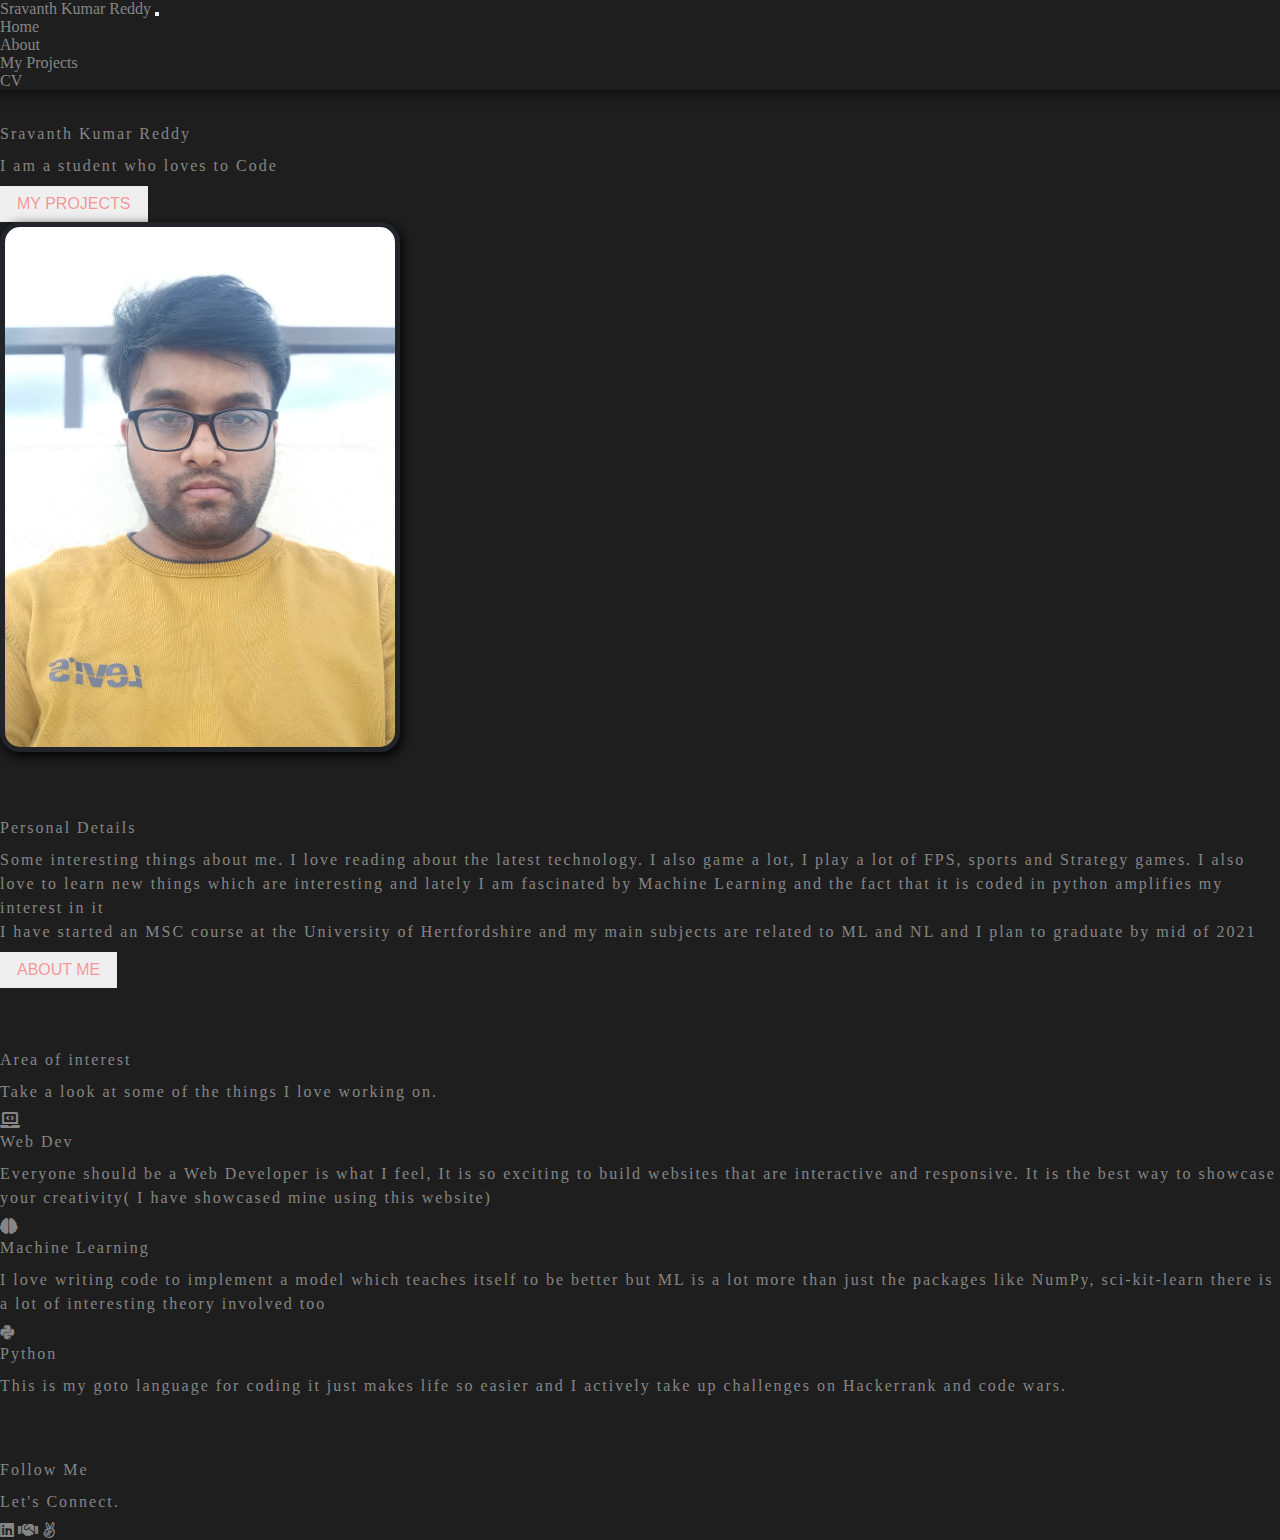
<file: index.html>
<!DOCTYPE html>
<html lang="en">
  <head>
    <meta charset="UTF-8" />
    <meta http-equiv="X-UA-Compatible" content="IE=edge" />
    <meta name="viewport" content="width=device-width, initial-scale=1.0" />
    <title>Sravanth Kumar Reddy</title>
    <link
      href="https://cdn.jsdelivr.net/npm/bootstrap@5.0.0-beta2/dist/css/bootstrap.min.css"
      rel="stylesheet"
      integrity="sha384-BmbxuPwQa2lc/FVzBcNJ7UAyJxM6wuqIj61tLrc4wSX0szH/Ev+nYRRuWlolflfl"
      crossorigin="anonymous"
    />
    <link
      rel="stylesheet"
      href="https://cdnjs.cloudflare.com/ajax/libs/font-awesome/5.15.3/css/all.min.css"
    />
    <link rel="stylesheet" href="main.css" />
  </head>
  <body>
    <header>
      <nav class="nav navbar navbar-expand-lg navbar-dark bg-dark">
        <div class="container-fluid">
          <a class="navbar-brand" href="index.html">Sravanth Kumar Reddy</a>
          <button
            class="navbar-toggler"
            type="button"
            data-bs-toggle="collapse"
            data-bs-target="#navbarNav"
            aria-controls="navbarNav"
            aria-expanded="false"
            aria-label="Toggle navigation"
          >
            <span class="navbar-toggler-icon"></span>
          </button>
          <div class="collapse navbar-collapse" id="navbarNav">
            <ul class="navbar-nav">
              <li class="nav-item">
                <a class="nav-link active" aria-current="page" href="index.html">Home</a>
              </li>
              <li class="nav-item">
                <a class="nav-link" href="about.html">About</a>
              </li>
               <li class="nav-item">
                <a class="nav-link" href="projects.html">My Projects</a>
              </li>
              <li class="nav-item">
                <a class="nav-link" href="resume.html">CV</a>
              </li>
            </ul>
          </div>
        </div>
      </nav>
    </header>
    <main class="main">
      <section>
        <div class="container">
          <div class="row align-items-center">
            <div class="col-md-6">
              <!-- <p class="fs-4 mt-5 fw-light">I am</p> -->
              <p class="h1">Sravanth Kumar Reddy</p>
              <p class="mb-5 fw-light">I am a student who loves to Code</p>
              <a href="projects.html"><button class="btn btn-effect">My Projects</button></a>
            </div>
            <div class="col-md-6 text-center">
              <img
                src="sr.jpeg"
                alt="Sravanth"
                class="sr-image mt-5"
              />
            </div>
          </div>
        </div>
      </section>

      <section>
        <div class="container">
          <p class="display-6 mb-3">Personal Details</p>
          <p class="fw-lighter mb-5">
            Some interesting things about me. I love reading about the latest technology. I also game a lot, 
            I play a lot of FPS, sports and Strategy games. 
            I also love to learn new things which are interesting and lately I am fascinated 
            by Machine Learning and the fact that it is coded in python amplifies my interest in it<br>
            I have started an MSC course at the University of Hertfordshire and my 
            main subjects are related to ML and NL and I plan to graduate by mid of 2021
          </p>
          <a href="about.html"> <button class="btn btn-effect">About me</button></a>
        </div>
      </section>

      <section>
        <div class="container text-center">
          <p class="display-6 mb-3">Area of interest</p>
          <p class="mb-5 fw-light">
            Take a look at some of the things I love working on.
          </p>

          <div class="row">
            <div class="col-md-4 mb-5">
              <i class="h2 mb-3 fas fa-laptop-code"></i>
              <p class="fw-light fs-4">Web Dev</p>
              <p class="fw-lighter">
               Everyone should be a Web Developer is what I feel,
               It is so exciting to build websites that are interactive and responsive. 
               It is the best way to showcase your 
               creativity( I have showcased mine using this website)
              </p>
            </div>
            <div class="col-md-4 mb-5">
              <!-- <i class="fas fa-cogs"></i> -->
              <i class="h2 mb-3 fas fa-brain"></i>
              <p class="fw-light fs-4">Machine Learning</p>
              <p class="fw-lighter">
                I love writing code to implement a model which teaches itself to be better
                but ML is a lot more than just the packages like NumPy, sci-kit-learn there 
                is a lot of interesting theory involved too
              </p>
            </div>
            <div class="col-md-4 mb-5">
              <i class="h2 mb-3 fab fa-python"></i>
              <p class="fw-light fs-4">Python</p>
              <p class="fw-lighter">
                This is my goto language for coding it just makes life so easier
                and I actively take up challenges on Hackerrank and code wars.
              </p>
            </div>
          </div>
        </div>
      </section>
    </main>
    <footer class="bg-dark py-5">
      <div class="container">
        <p>Follow Me</p>
        <p>Let's Connect.</p>
        <div>
          <a
            href="https://www.linkedin.com/in/sravanth-kumar-reddy-a359a0135/"
            target="_blank"
          >
            <i class="fab fa-linkedin h2 me-3"></i>
          </a>
          <a
            href="https://herts.joinhandshake.co.uk/users/258506"
            target="_blank"
          >
            <i class="fas fa-handshake h2 me-3"></i>
          </a>
          <a href="https://angel.co/u/sravanth-kumar-1" target="_blank">
            <i class="fab fa-angellist h2"></i>
          </a>
        </div>
      </div>
    </footer>

    <script
      src="https://cdn.jsdelivr.net/npm/bootstrap@5.0.0-beta2/dist/js/bootstrap.min.js"
      integrity="sha384-nsg8ua9HAw1y0W1btsyWgBklPnCUAFLuTMS2G72MMONqmOymq585AcH49TLBQObG"
      crossorigin="anonymous"
    ></script>
  </body>
</html>
</file>
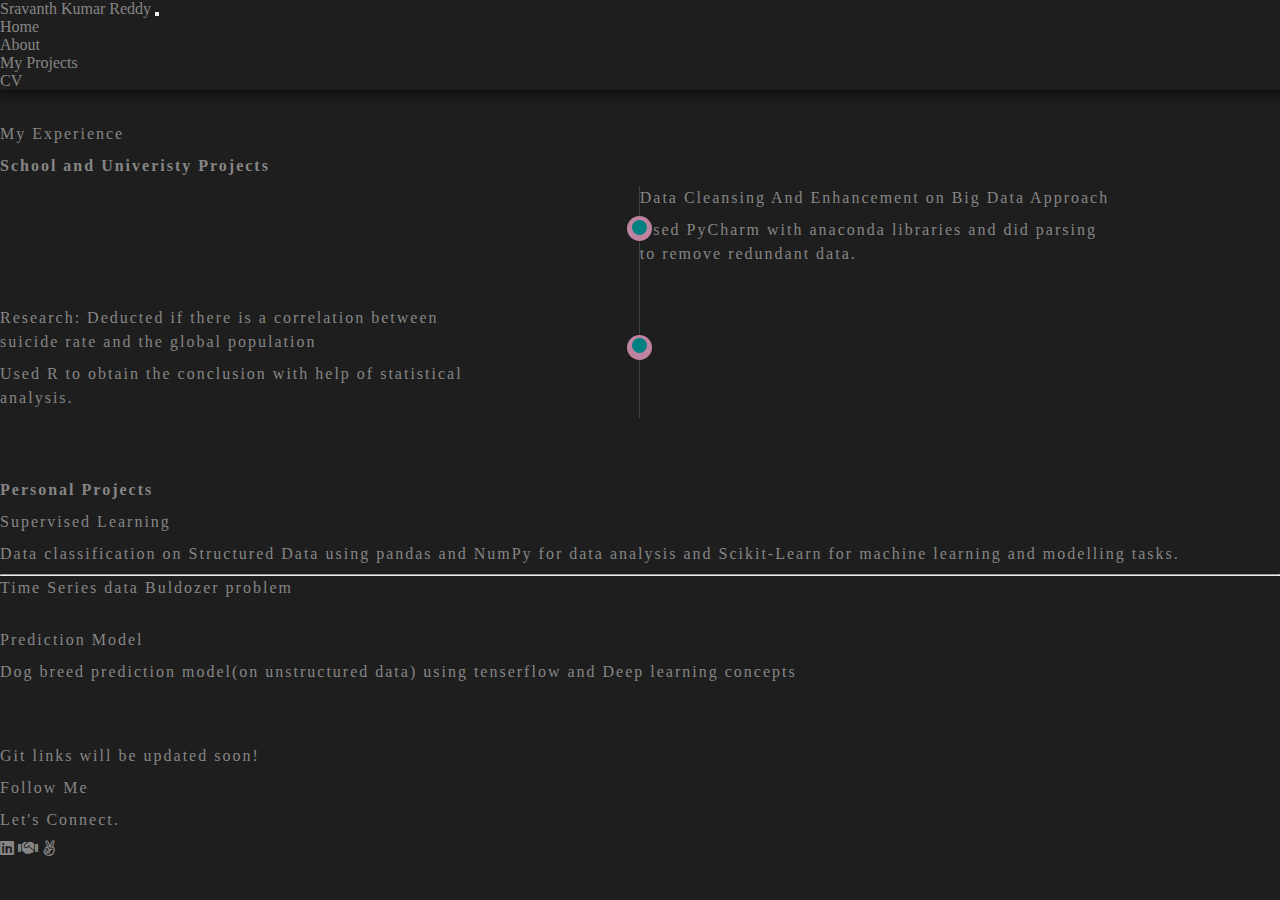
<file: projects.html>
<!DOCTYPE html>
<html>
<head>
  <meta charset="UTF-8" />
    <meta http-equiv="X-UA-Compatible" content="IE=edge" />
    <meta name="viewport" content="width=device-width, initial-scale=1.0" />
	<title>Sravanth Kumar Reddy</title>
	 <link
      href="https://cdn.jsdelivr.net/npm/bootstrap@5.0.0-beta2/dist/css/bootstrap.min.css"
      rel="stylesheet"
      integrity="sha384-BmbxuPwQa2lc/FVzBcNJ7UAyJxM6wuqIj61tLrc4wSX0szH/Ev+nYRRuWlolflfl"
      crossorigin="anonymous"
    />
    <link
      rel="stylesheet"
      href="https://cdnjs.cloudflare.com/ajax/libs/font-awesome/5.15.3/css/all.min.css"
    />
    <link rel="stylesheet" href="main.css" />
</head>
<body>
<header>
      <nav class="nav navbar navbar-expand-lg navbar-dark bg-dark">
        <div class="container-fluid">
          <a class="navbar-brand" href="/">Sravanth Kumar Reddy</a>
          <button
            class="navbar-toggler"
            type="button"
            data-bs-toggle="collapse"
            data-bs-target="#navbarNav"
            aria-controls="navbarNav"
            aria-expanded="false"
            aria-label="Toggle navigation"
          >
            <span class="navbar-toggler-icon"></span>
          </button>
          <div class="collapse navbar-collapse" id="navbarNav">
            <ul class="navbar-nav">
              <li class="nav-item">
                <a class="nav-link" aria-current="page" href="index.html">Home</a>
              </li>
              <li class="nav-item">
                <a class="nav-link" href="about.html">About</a>
              </li>
               <li class="nav-item">
                <a class="nav-link active" href="projects.html">My Projects</a>
              </li>
              <li class="nav-item">
                <a class="nav-link" href="resume.html">CV</a>
              </li>
            </ul>
          </div>
        </div>
      </nav>
    </header>
      <section>
        <div class="container">
          <p class="display-6 mb-5 text-center">My Experience</p>
          <p class= "text-center"> <strong>School and Univeristy Projects</strong></p>
          <ul class="experience-list">
          	<li>
              <div class="card bg-dark lw">
                <div class="card-body">
                  <p>Data Cleansing And Enhancement on Big Data Approach</p>
                  <p>Used PyCharm with anaconda libraries and did 
                  parsing to remove redundant data.</p>
                </div>
              </div>
            </li>
             <li>
              <div class="card bg-dark lw float-end">
                <div class="card-body">
                	<p>Research: Deducted if there is a correlation between 
                    suicide rate and the global population</p>
                  <p>Used R to obtain the conclusion with help of statistical analysis.</p>
                 
                </div>
              </div>
            </li>
           </ul>
        </div>
      </section>
      <section>
        <div class="container">
            <p class= "text-center"> <strong>Personal Projects</strong></p>
            <p class= "text-center">Supervised Learning</p>
            <ul>
             <li>
              <div class="card bg-dark">
                <div class= "card-body">
                	<p> Data classification on Structured Data using pandas and NumPy for data analysis and Scikit-Learn for machine learning and modelling tasks.<a href="https://github.com/sravanth80/heart_disease"></a></p>

                 
                </div>
              </div>
            </li>

            <hr>
            <li>
              <div class="card bg-dark">
                <div class= "card-body">
                	<p> Time Series data Buldozer problem</p>
                 
                </div>
              </div>
            </li>
          </ul>
             <p class= "space text-center">Prediction Model</p>
             <ul>
             <li>
              <div class="card bg-dark">
                <div class= "card-body">
                	<p> Dog breed prediction model(on unstructured data) using tenserflow and Deep learning concepts</p>

                 
                </div>
              </div>
            </li>
            </ul>
        </div>
      </section>
      <p>Git links will be updated soon!</p>
      <a href="https://github.com/sravanth80/heart_disease"></a>
      <footer class="bg-dark py-5">
      <div class="container">
        <p>Follow Me</p>
        <p>Let's Connect.</p>
        <div>
          <a
            href="https://www.linkedin.com/in/sravanth-kumar-reddy-a359a0135/"
            target="_blank"
          >
            <i class="fab fa-linkedin h2 me-3"></i>
          </a>
          <a
            href="https://herts.joinhandshake.co.uk/users/258506"
            target="_blank"
          >
            <i class="fas fa-handshake h2 me-3"></i>
          </a>
          <a href="https://angel.co/u/sravanth-kumar-1" target="_blank">
            <i class="fab fa-angellist h2"></i>
          </a>
        </div>
      </div>
    </footer>

      
      <script
      src="https://cdn.jsdelivr.net/npm/bootstrap@5.0.0-beta2/dist/js/bootstrap.min.js"
      integrity="sha384-nsg8ua9HAw1y0W1btsyWgBklPnCUAFLuTMS2G72MMONqmOymq585AcH49TLBQObG"
      crossorigin="anonymous"
    ></script>




          
   
</body>
</html>
</file>
<file: main.css>
*,
html,
body {
  margin: 0;
  padding: 0;
  box-sizing: border-box;
  color: rgb(134, 134, 134);
  font-size: 16px;
}

body {
  background-color: rgb(30, 30, 30);
}

section {
  margin-bottom: 60px;
}

p {
  margin-bottom: 0.5rem;
  letter-spacing: 2px;
  line-height: 1.5;
}

ul {
  padding: 0;
  list-style-type: none;
}

.nav {
  -webkit-box-shadow: 1px 0px 10px 5px rgba(0, 0, 0, 0.5);
  -moz-box-shadow: 1px 0px 10px 5px rgba(0, 0, 0, 0.5);
  box-shadow: 1px 0px 10px 5px rgba(0, 0, 0, 0.5);
  margin-bottom: 2rem;
}

.main {
  min-height: calc(100vh - 56px - 90px - 2rem);
}

.sr-image {
  width: 400px;
  max-width: 100%;
  border-radius: 20px;
  border: 5px solid #212529;
  filter: drop-shadow(2px 4px 6px black);
}

.experience-list {
  position: relative;
}

.experience-list li {
  width: 50%;
  display: inline-block;
  position: relative;
  padding-bottom: 2rem;
}

.experience-list li:nth-last-child(1) {
  padding-bottom: 0;
}

.experience-list li:nth-of-type(odd) {
  position: relative;
  left: 49.9%;
  border-left: 1px solid #404040;
}

.experience-list li:nth-of-type(even) {
  border-right: 1px solid #404040;
}

.experience-list li:nth-of-type(odd)::before {
  position: absolute;
  left: -13px;
  top: 25%;
  content: '';
  width: 25px;
  height: 25px;
  background-color: #be83a1;
  border-radius: 50%;
}

.experience-list li:nth-of-type(odd)::after {
  position: absolute;
  left: -8px;
  top: 28.5%;
  content: '';
  width: 15px;
  height: 15px;
  background-color: teal;
  border-radius: 50%;
}

.experience-list li:nth-of-type(even)::before {
  position: absolute;
  right: -13px;
  top: 26%;
  content: '';
  width: 25px;
  height: 25px;
  background-color: #be83a1;
  border-radius: 50%;
}

.experience-list li:nth-of-type(even)::after {
  position: absolute;
  right: -8px;
  top: 29%;
  content: '';
  width: 15px;
  height: 15px;
  background-color: teal;
  border-radius: 50%;
}

@media only screen and (max-width: 576px) {
  .experience-list li {
    width: 100%;
  }

  .experience-list li:nth-of-type(odd) {
    left: 0;
  }

  .experience-list li:nth-of-type(even) {
    border-left: 1px solid #404040;
    border-right: none;
  }

  .experience-list li:nth-of-type(even)::before {
    left: -13px;
    top: 25%;
  }

  .experience-list li:nth-of-type(even)::after {
    left: -8px;
    top: 29%;
  }
}

.btn-effect {
  padding: 8px 16px;
  color: rgb(255, 0, 0, 0.4);
  font-family: sans-serif;
  text-transform: uppercase;
  text-align: center;
  position: relative;
  text-decoration: none;
  display: inline-block;
}

.btn-effect {
  border: 1px solid rgb(182 205 239 / 10%);
  -webkit-transition: all 0.4s cubic-bezier(0.5, 0.24, 0, 1);
  transition: all 0.4s cubic-bezier(0.5, 0.24, 0, 1);
}

.btn-effect::before {
  content: '';
  position: absolute;
  left: 0px;
  bottom: 0px;
  z-index: -1;
  width: 0%;
  height: 1px;
  background: #003177;
  box-shadow: inset 0px 0px 0px #b6cdef;
  display: block;
  -webkit-transition: all 0.4s cubic-bezier(0.5, 0.24, 0, 1);
  transition: all 0.4s cubic-bezier(0.5, 0.24, 0, 1);
}

.btn-effect:hover::before {
  width: 100%;
}

.btn-effect::after {
  content: '';
  position: absolute;
  right: 0px;
  top: 0px;
  z-index: -1;
  width: 0%;
  height: 1px;
  background: #a9c1e8;
  -webkit-transition: all 0.4s cubic-bezier(0.7, 0.25, 0, 1);
  transition: all 0.4s cubic-bezier(0.7, 0.25, 0, 1);
}

.btn-effect:hover::after {
  width: 100%;
}

.btn-effect:hover {
  border-left: 1px solid #b6cdef;
  border-right: 1px solid #6098ff;
  color: #003177;
}

.lw {
  width: 100% !important;
}

@media only screen and (min-width: 996px) {
  .lw {
    width: 75% !important;
  }
}

.airplane {
  top: 30px;
  position: relative;
  z-index: 1;
  animation: airplane 15s linear infinite;
}

@media only screen and (max-width: 768px) {
  .airplane {
    animation: airplane 10s linear infinite;
  }
}

@media only screen and (max-width: 576px) {
  .airplane {
    animation: airplane 5s linear infinite;
  }
}

.flame {
  top: -40px;
  left: 100px;
  height: 10px;
  width: 60px;
  position: relative;
  border-radius: 50%;
  background-color: #ffffff;
  animation: flame 0.3s linear infinite;
  z-index: -1;
}

.flame2 {
  top: -150px;
  left: 100px;
}

@keyframes flame {
  0% {
    transform: translateX(0%);
  }
  50% {
    transform: translateX(50%);
  }
  100% {
    transform: translateX(0%);
  }
}

@keyframes airplane {
  0% {
    transform: translateX(110%);
  }
  100% {
    transform: translateX(-86%);
  }
}

.airplane > .banner {
  position: absolute;
  background-color: #212529;
  height: 120px;
  width: 480px;
  left: 250px;
  bottom: 80px;
}

.airplane > .python {
  position: absolute;
  left: 270px;
  bottom: 92px;
  z-index: 1;
}

.airplane > .rope {
  background-color: black;
  position: absolute;
  height: 3px;
  width: 80px;
  left: 170px;
  bottom: 150px;
  transform: rotate(-20deg);
}

.airplane > .rope1 {
  background-color: black;
  position: absolute;
  height: 3px;
  width: 80px;
  left: 170px;
  bottom: 120px;
  transform: rotate(20deg);
}

.airplane > .r {
  position: absolute;
  left: 410px;
  bottom: 92px;
  z-index: 1;
}

.airplane > .html {
  position: absolute;
  left: 550px;
  bottom: 92px;
  z-index: 1;
}

.airplane > .nut1 {
  position: absolute;
  background-color: black;
  width: 10px;
  height: 10px;
  left: 170px;
  bottom: 130px;
}

.airplane > .nut2 {
  position: absolute;
  background-color: black;
  width: 10px;
  height: 10px;
  left: 245px;
  bottom: 160px;
}

.airplane > .nut3 {
  position: absolute;
  background-color: black;
  width: 10px;
  height: 10px;
  left: 245px;
  bottom: 105px;
}
.card-body:hover{
  cursor: pointer;
}

.overflow-hidden {
  overflow: hidden;
}
.space{
  padding-top: 20px;
}

.effect{
  color: rgb(134, 134, 134);
  animation-duration: 30s;
  animation-name: slidein;
  animation-iteration-count: 1;
  min-height: 48px;
}

@keyframes slidein {
  from {
    margin-left: 100%;
    width: 300%;
  }

  to {
    margin-left: 0%;
    width: 100%;
  }
}

a{
         text-decoration:none !important;
      }
</file>
